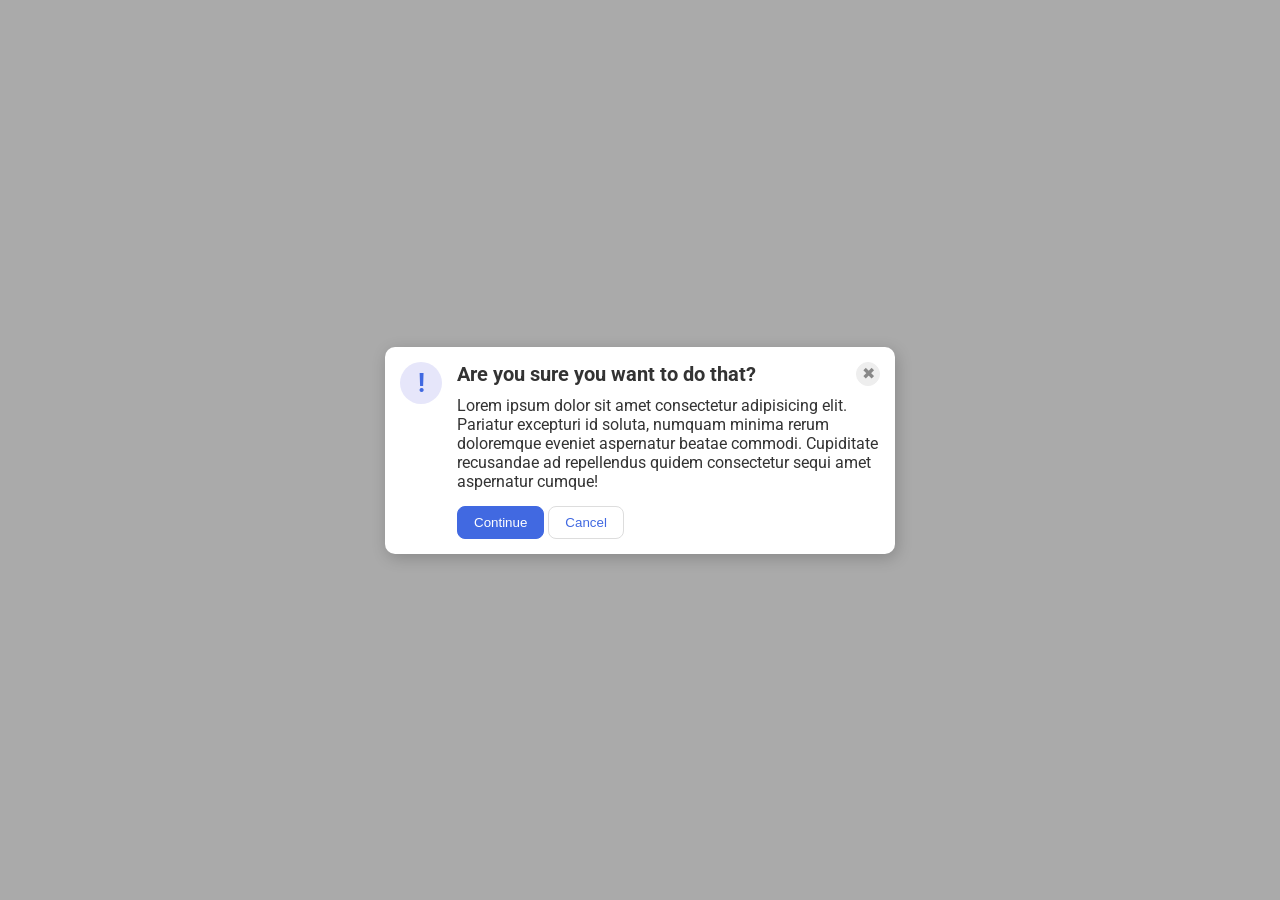
<file: foundations/flex/05-flex-modal/index.html>
<!DOCTYPE html>
<html lang="en">
  <head>
    <meta charset="UTF-8">
    <meta http-equiv="X-UA-Compatible" content="IE=edge">
    <meta name="viewport" content="width=device-width, initial-scale=1.0">
    <link rel="stylesheet" href="style.css">
    <title>Modal</title>
  </head>
  <body>
    <div class="modal">
      <div class="icon">!</div>
      <div class="container">
        <div class="top">
          <div class="header">Are you sure you want to do that?</div>
          <button class="close-button">✖</button>
        </div>
        <div class="text">Lorem ipsum dolor sit amet consectetur adipisicing elit. Pariatur excepturi id soluta, numquam minima rerum doloremque eveniet aspernatur beatae commodi. Cupiditate recusandae ad repellendus quidem consectetur sequi amet aspernatur cumque!</div>
        <button class="continue">Continue</button>
        <button class="cancel">Cancel</button>
      </div>
    </div>
  </body>
</html>
</file>
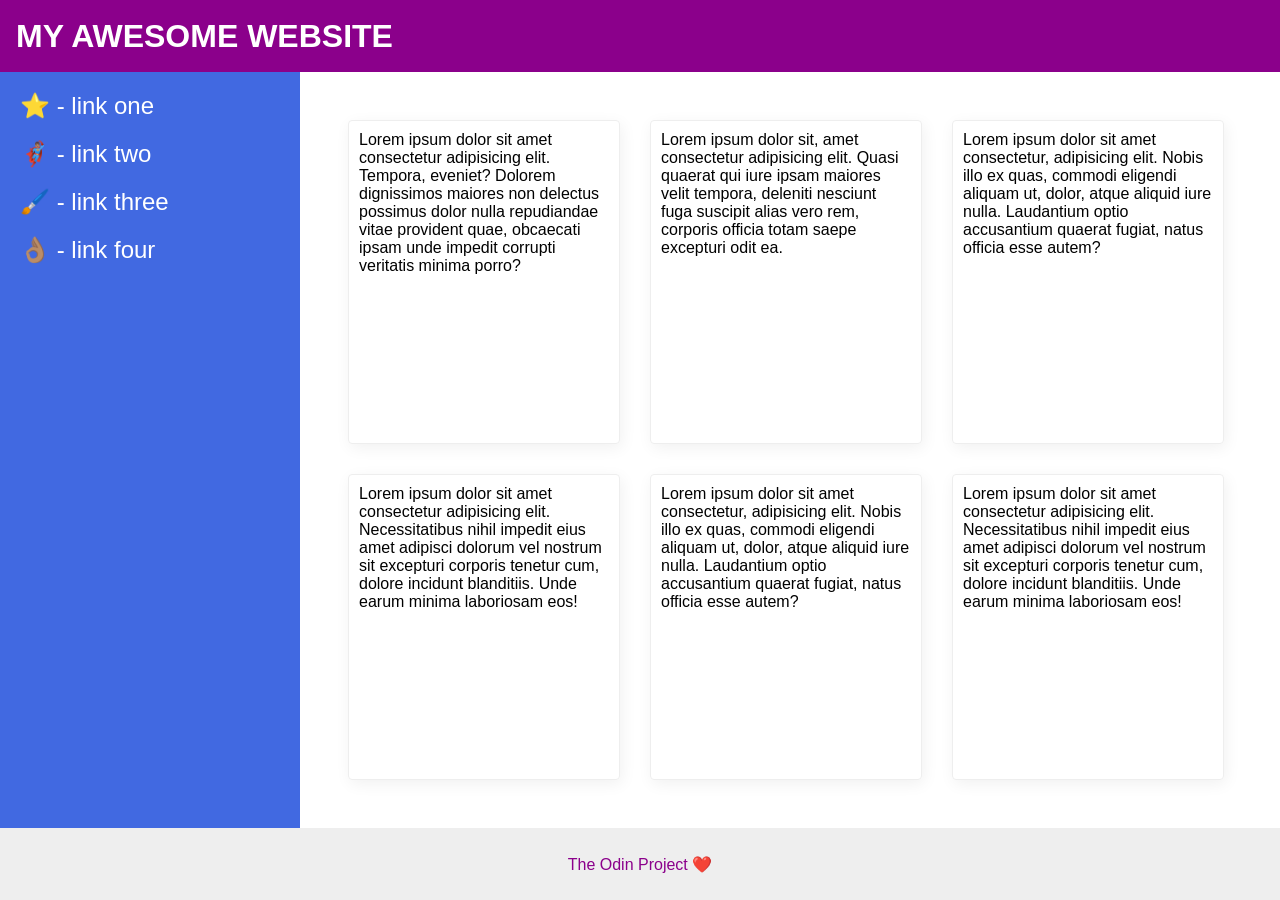
<file: foundations/flex/07-flex-layout-2/index.html>
<!DOCTYPE html>
<html lang="en">
  <head>
    <meta charset="UTF-8">
    <meta http-equiv="X-UA-Compatible" content="IE=edge">
    <meta name="viewport" content="width=device-width, initial-scale=1.0">
    <title>The Holy Grail</title>
    <link rel="stylesheet" href="style.css">
  </head>
  <body>
    <div class="header">
      MY AWESOME WEBSITE
    </div>
    <div class="main">
      <div class="sidebar">
        <ul>
          <li><a href="#">⭐ - link one</a></li>
          <li><a href="#">🦸🏽‍♂️ - link two</a></li>
          <li><a href="#">🖌️ - link three</a></li>
          <li><a href="#">👌🏽 - link four</a></li>
        </ul>
      </div>
      <div class="content">
        <div class="card">Lorem ipsum dolor sit amet consectetur adipisicing elit. Tempora, eveniet? Dolorem dignissimos maiores non delectus possimus dolor nulla repudiandae vitae provident quae, obcaecati ipsam unde impedit corrupti veritatis minima porro?</div>
        <div class="card">Lorem ipsum dolor sit, amet consectetur adipisicing elit. Quasi quaerat qui iure ipsam maiores velit tempora, deleniti nesciunt fuga suscipit alias vero rem, corporis officia totam saepe excepturi odit ea.</div>
        <div class="card">Lorem ipsum dolor sit amet consectetur, adipisicing elit. Nobis illo ex quas, commodi eligendi aliquam ut, dolor, atque aliquid iure nulla. Laudantium optio accusantium quaerat fugiat, natus officia esse autem?</div>
        <div class="card">Lorem ipsum dolor sit amet consectetur adipisicing elit. Necessitatibus nihil impedit eius amet adipisci dolorum vel nostrum sit excepturi corporis tenetur cum, dolore incidunt blanditiis. Unde earum minima laboriosam eos!</div>
        <div class="card">Lorem ipsum dolor sit amet consectetur, adipisicing elit. Nobis illo ex quas, commodi eligendi aliquam ut, dolor, atque aliquid iure nulla. Laudantium optio accusantium quaerat fugiat, natus officia esse autem?</div>
        <div class="card">Lorem ipsum dolor sit amet consectetur adipisicing elit. Necessitatibus nihil impedit eius amet adipisci dolorum vel nostrum sit excepturi corporis tenetur cum, dolore incidunt blanditiis. Unde earum minima laboriosam eos!</div>
      </div>
    </div>
    <div class="footer">
      The Odin Project ❤️
    </div>
  </body>
</html>
</file>
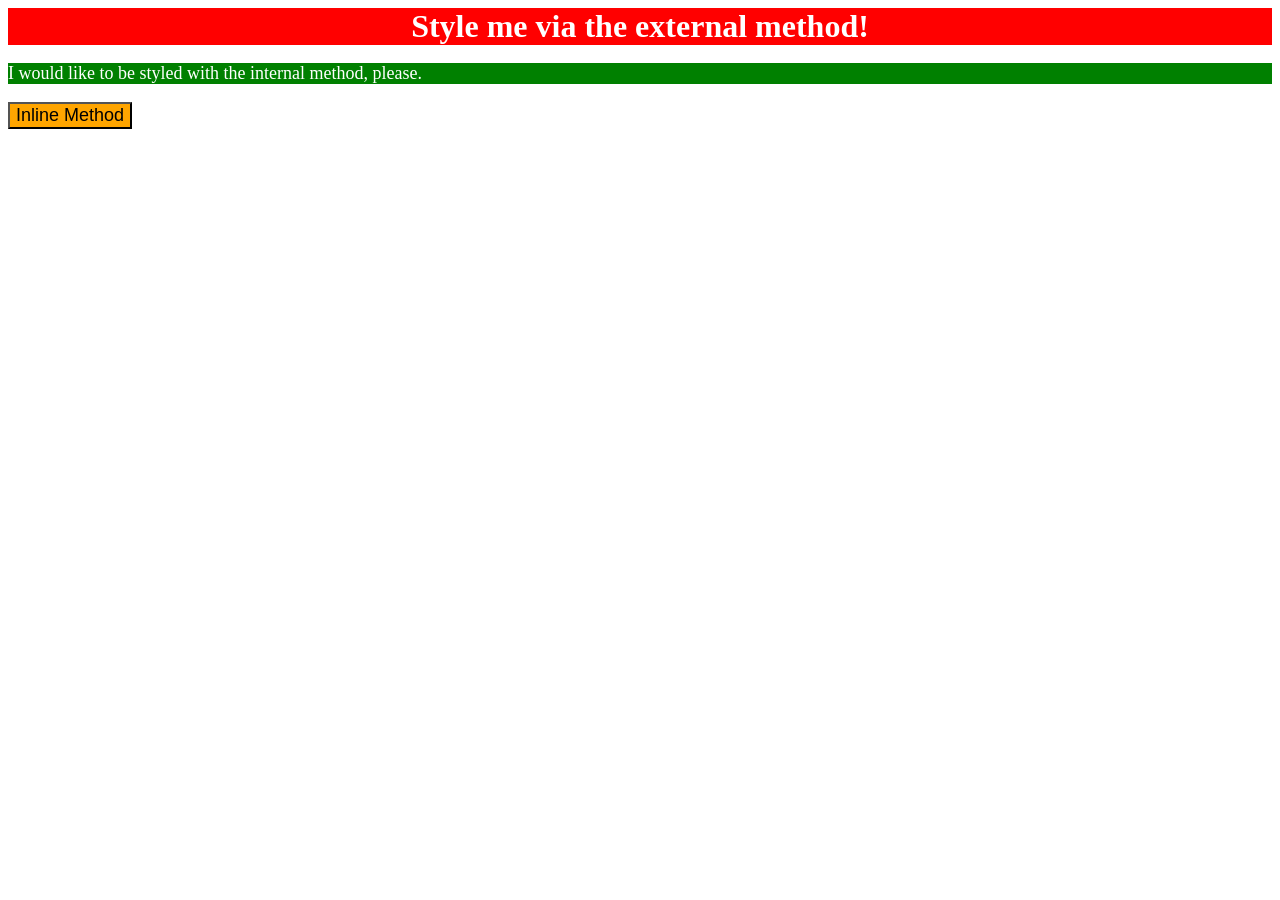
<file: foundations/intro-to-css/01-css-methods/index.html>
<!DOCTYPE html>
<html lang="en">
  <head>
    <meta charset="UTF-8">
    <meta http-equiv="X-UA-Compatible" content="IE=edge">
    <link rel="stylesheet" href="styles.css">
    <meta name="viewport" content="width=device-width, initial-scale=1.0">
    <title>Methods for Adding CSS</title>
    <style>
      p {
        background-color: green;
        color: white;
        font-size: 18px;
      }
    </style>
  </head>
  <body>
    <div>Style me via the external method!</div>
    <p>I would like to be styled with the internal method, please.</p>
    <button style="background-color: orange; font-size: 18px;">Inline Method</button>
  </body>
</html>
</file>
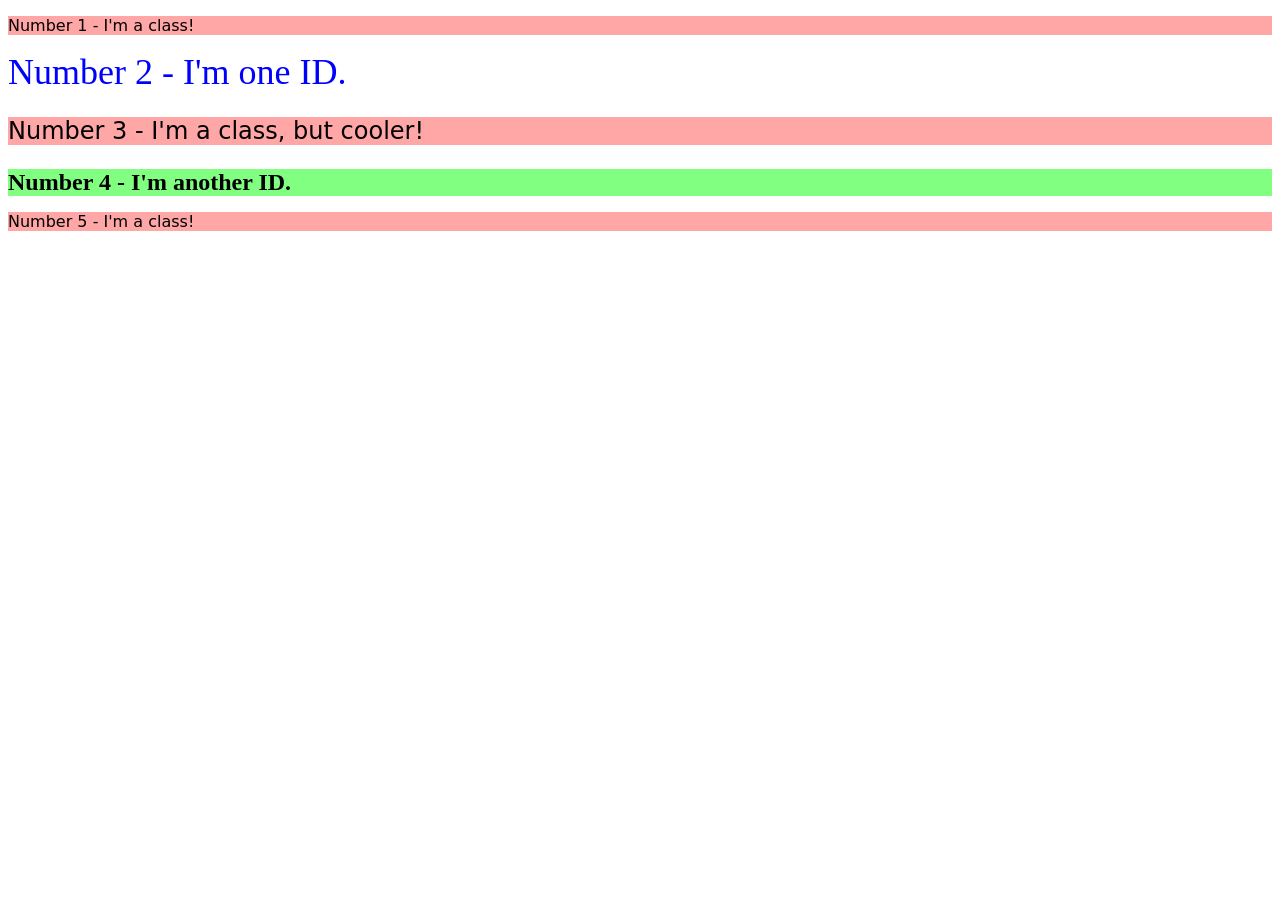
<file: foundations/intro-to-css/02-class-id-selectors/index.html>
<!DOCTYPE html>
<html lang="en">
  <head>
    <meta charset="UTF-8">
    <meta http-equiv="X-UA-Compatible" content="IE=edge">
    <meta name="viewport" content="width=device-width, initial-scale=1.0">
    <title>Class and ID Selectors</title>
    <link rel="stylesheet" href="style.css">
  </head>
  <body>
    <p class="odd">Number 1 - I'm a class!</p>
    <div id="num-2">Number 2 - I'm one ID.</div>
    <p class="odd big">Number 3 - I'm a class, but cooler!</p>
    <div id="num-4">Number 4 - I'm another ID.</div>
    <p class="odd">Number 5 - I'm a class!</p>
  </body>
</html>
</file>
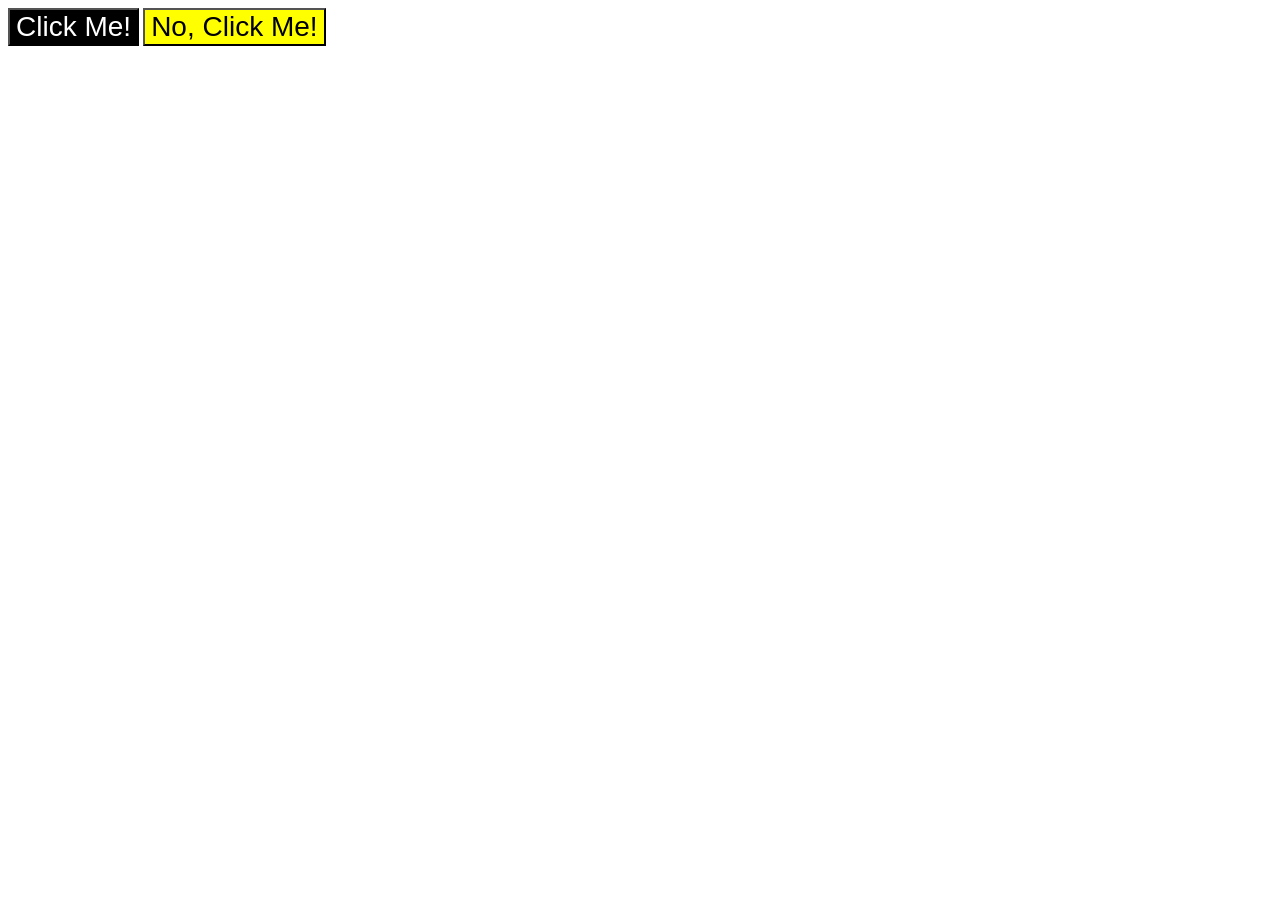
<file: foundations/intro-to-css/03-grouping-selectors/index.html>
<!DOCTYPE html>
<html lang="en">
  <head>
    <meta charset="UTF-8">
    <meta http-equiv="X-UA-Compatible" content="IE=edge">
    <meta name="viewport" content="width=device-width, initial-scale=1.0">
    <title>Grouping Selectors</title>
    <link rel="stylesheet" href="style.css">
  </head>
  <body>
    <button class="btn-dark">Click Me!</button>
    <button class="btn-light">No, Click Me!</button>
  </body>
</html>
</file>
<file: foundations/flex/05-flex-modal/style.css>
@import url('https://fonts.googleapis.com/css2?family=Roboto:wght@400;700&display=swap');

html, body {
  height: 100%;
}

body {
  font-family: Roboto, sans-serif;
  margin: 0;
  background: #aaa;
  color: #333;
  /* I'll give you this one for free lol */
  display: flex;
  align-items: center;
  justify-content: center;
}

.modal {
  background: white;
  width: 480px;
  border-radius: 10px;
  box-shadow: 2px 4px 16px rgba(0,0,0,.2);

  display: flex;
  padding: 15px;
  gap: 15px;
}

.icon {
  color: royalblue;
  font-size: 26px;
  font-weight: 700;
  background: lavender;
  width: 42px;
  height: 42px;
  border-radius: 50%;
  display: flex;
  align-items: center;
  justify-content: center;

  flex-shrink: 0;
}

.close-button {
  background: #eee;
  border-radius: 50%;
  color: #888;
  font-weight: 400;
  font-size: 16px;
  height: 24px;
  width: 24px;
  display: flex;
  align-items: center;
  justify-content: center;
  border: 1px solid #eee;
  padding: 0;
}

button {
  cursor: pointer;
  padding: 8px 16px;
  border-radius: 8px;
}

button.continue {
  background: royalblue;
  border: 1px solid royalblue;
  color: white;
}

button.cancel {
  background: white;
  border: 1px solid #ddd;
  color: royalblue;
}

.text {
  margin-bottom: 15px;
}

.top {
  display: flex;
  justify-content: space-between;
  font-weight: bold;
  font-size: 20px;
  align-items: center;
  margin-bottom: 10px;
}
</file>
<file: foundations/flex/07-flex-layout-2/style.css>
body {
  font-family: -apple-system, BlinkMacSystemFont, 'Segoe UI', Roboto, Oxygen, Ubuntu, Cantarell, 'Open Sans', 'Helvetica Neue', sans-serif;
  margin: 0;
  min-height: 100vh;
  display: flex;
  flex-direction: column;
}

ul {
  list-style-type: none;
  margin: 20px;
  padding: 0;
}

li {
  margin: 20px 0px;
}

.header {
  height: 72px;
  background: darkmagenta;
  color: white;
  font-size: 32px;
  font-weight: 900;
  display: flex;
  justify-content: flex-start;
  align-items: center;
  padding-left: 16px;
}

.footer {
  height: 72px;
  background: #eee;
  color: darkmagenta;
  display: flex;
  justify-content: center;
  align-items: center;
}

.main {
  flex: 1;
  display: flex;
}

.sidebar {
  width: 300px;
  background: royalblue;
  box-sizing: border-box;
  flex-shrink: 0;
}

.sidebar a {
  text-decoration: none;
  color: white;
  font-size: 24px;
}

.content {
  display: flex;
  flex-wrap: wrap;
  padding: 48px;
  gap: 30px;
}

.card {
  border: 1px solid #eee;
  box-shadow: 2px 4px 16px rgba(0,0,0,.06);
  border-radius: 4px;
  width: 250px;
  padding: 10px;
}
</file>
<file: foundations/intro-to-css/01-css-methods/styles.css>
div {
    background-color: red;
    color: white;
    font-size: 32px;
    text-align: center;
    font-weight: bold;
}
</file>
<file: foundations/intro-to-css/02-class-id-selectors/style.css>
/* Add CSS Styling */
.odd {
    background-color: rgb(255,167,167);
    font-family: Verdana, "DejaVu Sans", sans-serif;
}

.big, #num-4 {
    font-size: 24px;
}

#num-2 {
    color: rgb(0, 0, 255);
    font-size: 36px;
}

#num-4 {
    background-color: rgb(128, 255, 128);
    font-weight: bold;
}
</file>
<file: foundations/intro-to-css/03-grouping-selectors/style.css>
/* Add CSS Styling */
.btn-light, .btn-dark {
    font-size: 28px;
    font-family: Helvetica, "Times New Roman", sans-serif;
}

.btn-dark {
    background-color: #000;
    color: #FFF
}

.btn-light {
    background-color: yellow;
}
</file>
